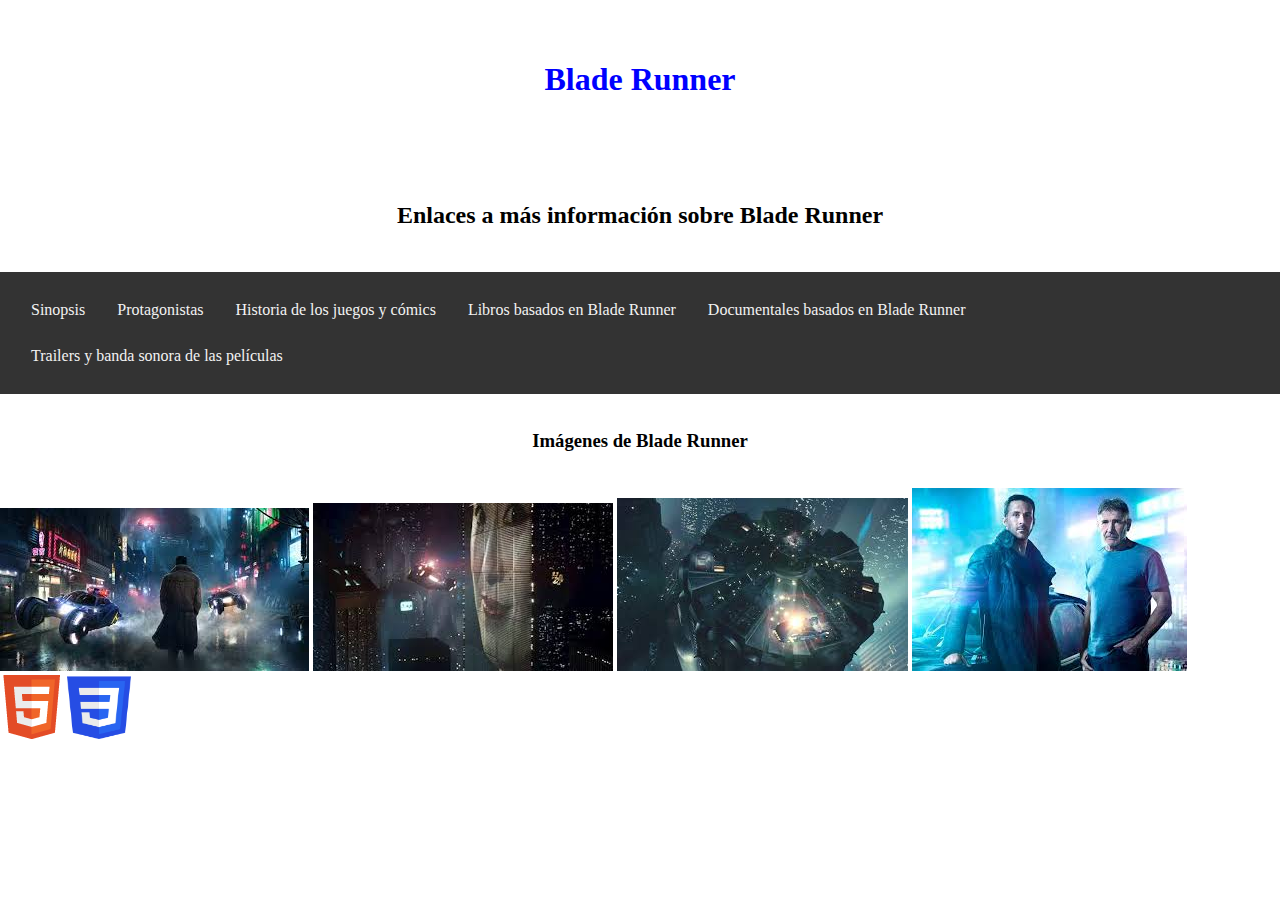
<file: index.html>
<!DOCTYPE HTML>
<html lang="es">
<head>
 <!-- Datos que describen el documento -->
 <meta charset="UTF-8" />
 <meta name=author content="Carlos Álvarez Rábano" />
 <meta name=viewport content="width=device-width, initial-scale=1">
 <meta name=description content="Página web de la película Blade Runner" />
 <title>Blade Runner</title>
 <link rel="stylesheet" type="text/css" href="estilo2.css" />
</head>
<body>
 <!-- Datos con el contenido que aparece en el navegador -->
 <header>
	<h1>Blade Runner</h1>
 </header>
 <section>
	<h2>Enlaces a más información sobre Blade Runner</h2>
	<nav>
		<a href="sinopsis.html">Sinopsis</a>
		<a href="protagonistas.html">Protagonistas</a>
		<a href="historiajuegos.html">Historia de los juegos y cómics</a>
		<a href="libros.html">Libros basados en Blade Runner</a>
		<a href="documentales.html">Documentales basados en Blade Runner</a>
		<a href="trailers.html">Trailers y banda sonora de las películas</a>
	</nav>
 </section>
  <section>
	<h3>Imágenes de Blade Runner</h3>
	<img src="multimedia/escena.jpg" alt="Escena de película"/>
	<img src="multimedia/escena2.jpg" alt="Escena de película"/>
	<img src="multimedia/escena3.jpg" alt="Escena de película"/>
	<img src="multimedia/harrisonford.jpg" alt="Harrison Ford"/>
 </section>
 <footer>
	 <a href="https://validator.w3.org/check?uri=referer">
		<img src=" images/HTML5.png" alt=" HTML5 Válido!"/></a>
	<a href=" https://jigsaw.w3.org/css-validator/check/referer">
	 <img src="images/CSS3.png" alt="CSS Válido" height="63" width="64" /></a>
 </footer>
</body>
</html>
</file>
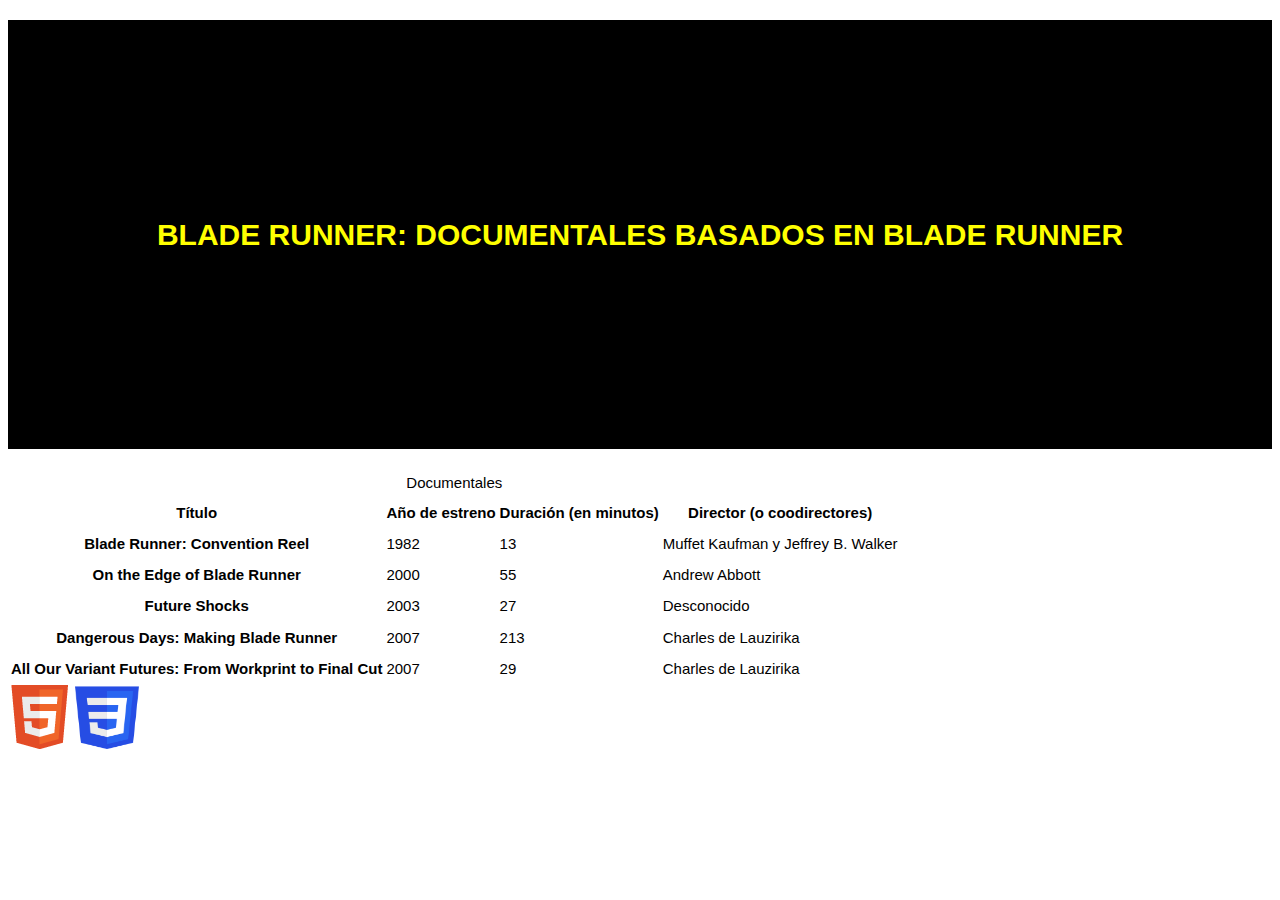
<file: documentales.html>
<!DOCTYPE HTML>
<html lang="es">
<head>
 <!-- Datos que describen el documento -->
 <meta charset="UTF-8" />
 <meta name=author content="Carlos Álvarez Rábano" />
 <meta name=viewport content="width=device-width, initial-scale=1">
 <meta name=description content="Página web de la película Blade Runner" />
 <title>Blade Runner</title>
 <link rel="stylesheet" type="text/css" href="estilo.css" />
</head>
<body>
 <!-- Datos con el contenido que aparece en el navegador -->
 <header>
	<h1>Blade Runner: Documentales basados en Blade Runner</h1>
</header>
 <table>
	<caption>Documentales</caption>
	<thead>
		<tr>
			<th id="titulo" scope="col">Título</th>
			<th id="añoestreno" scope="col">Año de estreno</th>
			<th id="duracion" scope="col">Duración (en minutos)</th>
			<th id="director" scope="col">Director (o coodirectores)</th>
		</tr>
	</thead>
	<tbody>
		<tr>
			<th id="bladerunner" scope="row">Blade Runner: Convention Reel</th>
			<td headers="bladerunner añoestreno">1982</td>
			<td headers="bladerunner duracion">13</td>
			<td headers="bladerunner director">Muffet Kaufman y Jeffrey B. Walker</td>
		</tr>
		<tr>
			<th id="ontheedge" scope="row">On the Edge of Blade Runner</th>
			<td headers="ontheedge añoestreno">2000</td>
			<td headers="ontheedge duracion">55</td>
			<td headers="ontheedge director">Andrew Abbott</td>
		</tr>
		<tr>
			<th id="futureshocks" scope="row">Future Shocks</th>
			<td headers="futureshocks añoestreno">2003</td>
			<td headers="futureshocks duracion">27</td>
			<td headers="futureshocks director">Desconocido</td>
		</tr>
		<tr>
			<th id="dangerousdays" scope="row">Dangerous Days: Making Blade Runner</th>
			<td headers="dangerousdays añoestreno">2007</td>
			<td headers="dangerousdays duracion">213</td>
			<td headers="dangerousdays director">Charles de Lauzirika</td>
		</tr>
		<tr>
			<th id="allourvariants" scope="row">All Our Variant Futures: From Workprint to Final Cut</th>
			<td headers="allourvariants añoestreno">2007</td>
			<td headers="allourvariants duracion">29</td>
			<td headers="allourvariants director">Charles de Lauzirika</td>
		</tr>
	</tbody>
 </table>
 <footer>
	 <a href="https://validator.w3.org/check?uri=referer">
		<img src=" images/HTML5.png" alt=" HTML5 Válido!"/></a>
	<a href=" https://jigsaw.w3.org/css-validator/check/referer ">
	 <img src="images/CSS3.png" alt="CSS Válido" height="63" width="64" /></a>
 </footer>
</body>
</html>
</file>
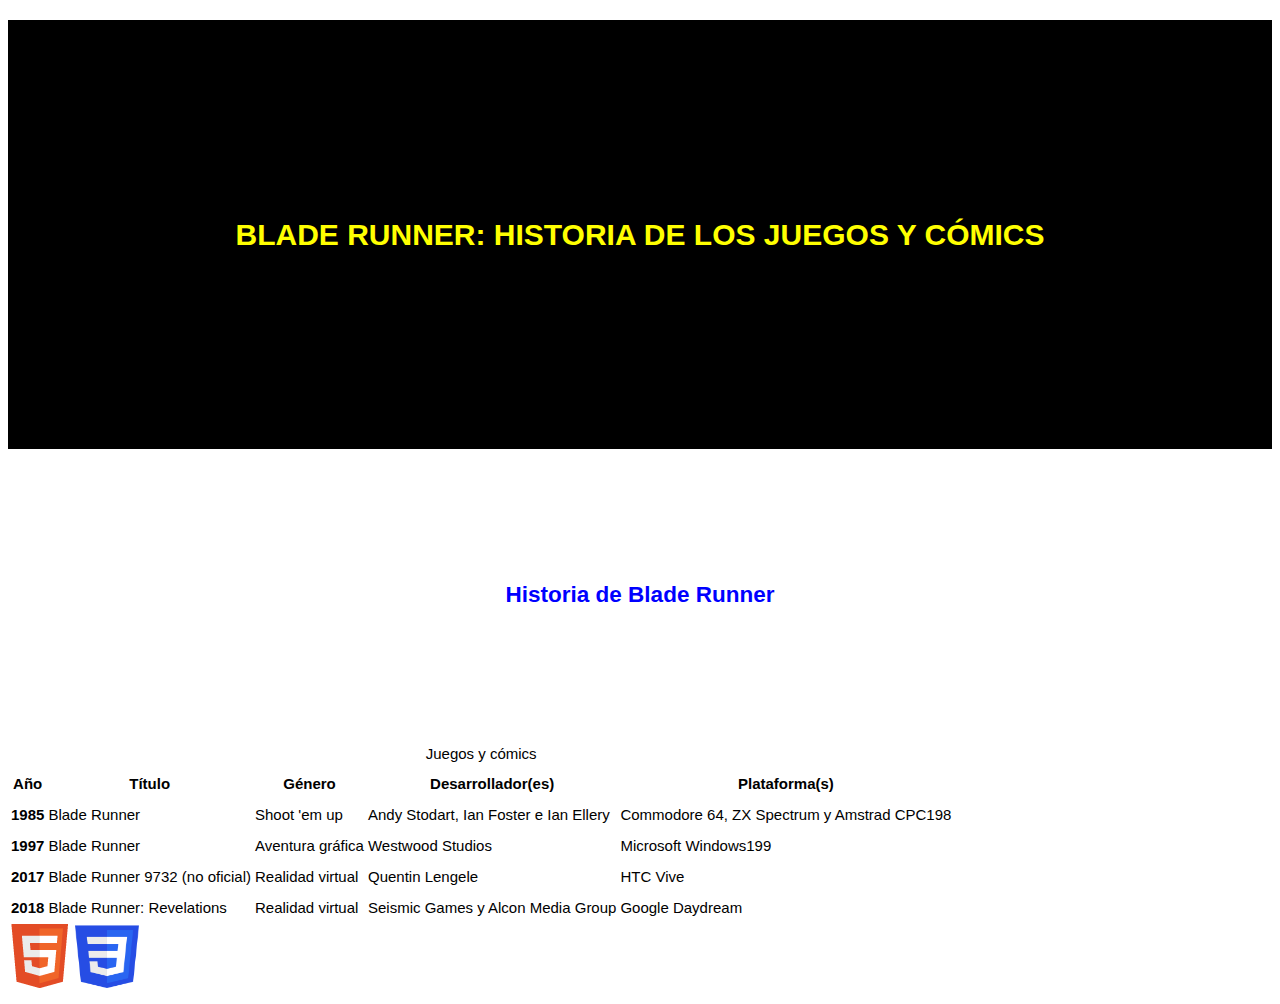
<file: historiajuegos.html>
<!DOCTYPE HTML>
<html lang="es">
<head>
 <!-- Datos que describen el documento -->
 <meta charset="UTF-8" />
 <meta name=author content="Carlos Álvarez Rábano" />
 <meta name=viewport content="width=device-width, initial-scale=1">
 <meta name=description content="Página web de la película Blade Runner" />
 <title>Blade Runner</title>
 <link rel="stylesheet" type="text/css" href="estilo.css" />
</head>
<body>
 <!-- Datos con el contenido que aparece en el navegador -->
 <header>
	<h1>Blade Runner: Historia de los juegos y cómics</h1>
 </header>
 <section>
 <h2>Historia de Blade Runner</h2>
 <table>
 <caption>Juegos y cómics</caption>
 <thead>
	<tr>
		<th id="año" scope="col">Año</th>
		<th id="titulo" scope="col">Título</th>
		<th id="genero" scope="col">Género</th>
		<th id="desarollador" scope="col">Desarrollador(es)</th>
		<th id="plataforma" scope="col">Plataforma(s)</th>
	</tr>
 </thead>
 <tbody>
	<tr>
		<th id="1985" scope="row">1985</th>
		<td headers="1985 titulo">Blade Runner</td>
		<td headers="1985 genero">Shoot 'em up</td>
		<td headers="1985 desarollador">Andy Stodart, Ian Foster e Ian Ellery</td>
		<td headers="1985 plataforma">Commodore 64, ZX Spectrum y Amstrad CPC198​</td>
	</tr>
	<tr>
		<th id="1997" scope="row">1997</th>
		<td headers="1997 titulo">Blade Runner</td>
		<td headers="1997 genero">Aventura gráfica</td>
		<td headers="1997 desarollador">Westwood Studios</td>
		<td headers="1997 plataforma">Microsoft Windows199​</td>
	</tr>
	<tr>
		<th id="2017" scope="row">2017</th>
		<td headers="2017 titulo">Blade Runner 9732 (no oficial)</td>
		<td headers="2017 genero">Realidad virtual</td>
		<td headers="2017 desarollador">Quentin Lengele</td>
		<td headers="2017 plataforma">HTC Vive​</td>
	</tr>
	<tr>
		<th id="2018" scope="row">2018</th>
		<td headers="2018 titulo">Blade Runner: Revelations</td>
		<td headers="2018 genero">Realidad virtual</td>
		<td headers="2018 desarollador">Seismic Games y Alcon Media Group</td>
		<td headers="2018 plataforma">Google Daydream</td>
	</tr>
 </tbody>
 </table>
 </section>
 <footer>
	 <a href="https://validator.w3.org/check?uri=referer">
		<img src=" images/HTML5.png" alt=" HTML5 Válido!"/></a>
	<a href=" https://jigsaw.w3.org/css-validator/check/referer ">
	 <img src="images/CSS3.png" alt="CSS Válido" height="63" width="64" /></a>
 </footer>
</body>
</html>
</file>
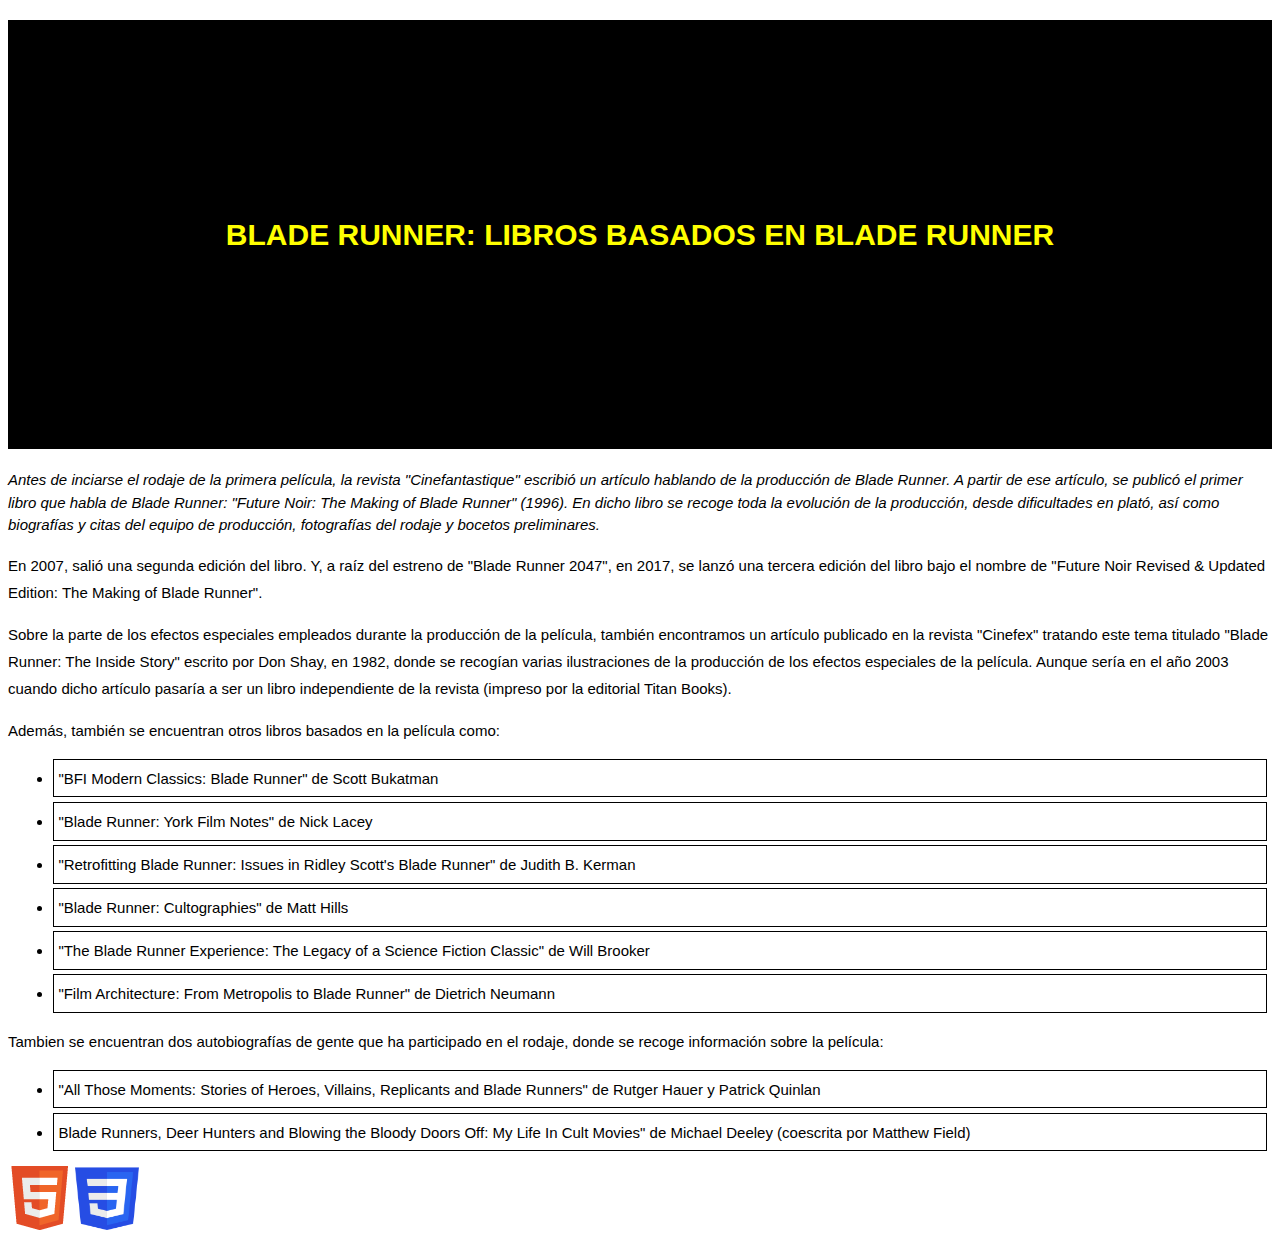
<file: libros.html>
<!DOCTYPE HTML>
<html lang="es">
<head>
 <!-- Datos que describen el documento -->
 <meta charset="UTF-8" />
 <meta name=author content="Carlos Álvarez Rábano" />
 <meta name=viewport content="width=device-width, initial-scale=1">
 <meta name=description content="Página web de la película Blade Runner" />
 <title>Blade Runner</title>
 <link rel="stylesheet" type="text/css" href="estilo.css" />
</head>
<body>
 <!-- Datos con el contenido que aparece en el navegador -->
 <header>
	<h1>Blade Runner: Libros basados en Blade Runner</h1>
 </header>
 <aside>
 <p>Antes de inciarse el rodaje de la primera película, la revista
 "Cinefantastique" escribió un artículo hablando de la producción de
 Blade Runner. A partir de ese artículo, se publicó el primer libro que
 habla de Blade Runner: "Future Noir: The Making of Blade Runner" (1996).
 En dicho libro se recoge toda la evolución de la producción, desde 
 dificultades en plató, así como biografías y citas del equipo de producción,
 fotografías del rodaje y bocetos preliminares.</p>
 </aside>
 <p>En 2007, salió una segunda edición del libro. Y, a raíz del estreno de
 "Blade Runner 2047", en 2017, se lanzó una tercera edición del libro bajo el
 nombre de "Future Noir Revised & Updated Edition: The Making of Blade Runner".</p>
 <p>Sobre la parte de los efectos especiales empleados durante la producción de la
 película, también encontramos un artículo publicado en la revista "Cinefex" tratando 
 este tema titulado "Blade Runner: The Inside Story" escrito por Don Shay, en 1982, 
 donde se recogían varias ilustraciones de la producción de los efectos especiales de
 la película. Aunque sería en el año 2003 cuando dicho artículo pasaría a ser un libro
 independiente de la revista (impreso por la editorial Titan Books).</p>
 <p>Además, también se encuentran otros libros basados en la película como:</p>
 <ul>
	<li>"BFI Modern Classics: Blade Runner" de Scott Bukatman</li>
	<li>"Blade Runner: York Film Notes" de Nick Lacey</li>
	<li>"Retrofitting Blade Runner: Issues in Ridley Scott's Blade Runner" de Judith B. Kerman</li>
	<li>"Blade Runner: Cultographies" de Matt Hills</li>
	<li>"The Blade Runner Experience: The Legacy of a Science Fiction Classic" de Will Brooker</li>
	<li>"Film Architecture: From Metropolis to Blade Runner" de Dietrich Neumann</li>
 </ul>
 <p>Tambien se encuentran dos autobiografías de gente que ha participado en el rodaje,
 donde se recoge información sobre la película:</p>
 <ul>
	<li>"All Those Moments: Stories of Heroes, Villains, Replicants and Blade Runners" de
		Rutger Hauer y Patrick Quinlan</li>
	<li>Blade Runners, Deer Hunters and Blowing the Bloody Doors Off: My Life In Cult Movies"
		de Michael Deeley (coescrita por Matthew Field)</li>
 </ul>
 <footer>
	 <a href="https://validator.w3.org/check?uri=referer">
		<img src=" images/HTML5.png" alt=" HTML5 Válido!"/></a>
	<a href="https://jigsaw.w3.org/css-validator/check/referer ">
	 <img src="images/CSS3.png" alt="CSS Válido" height="63" width="64" /></a>
 </footer>
</body>
</html>
</file>
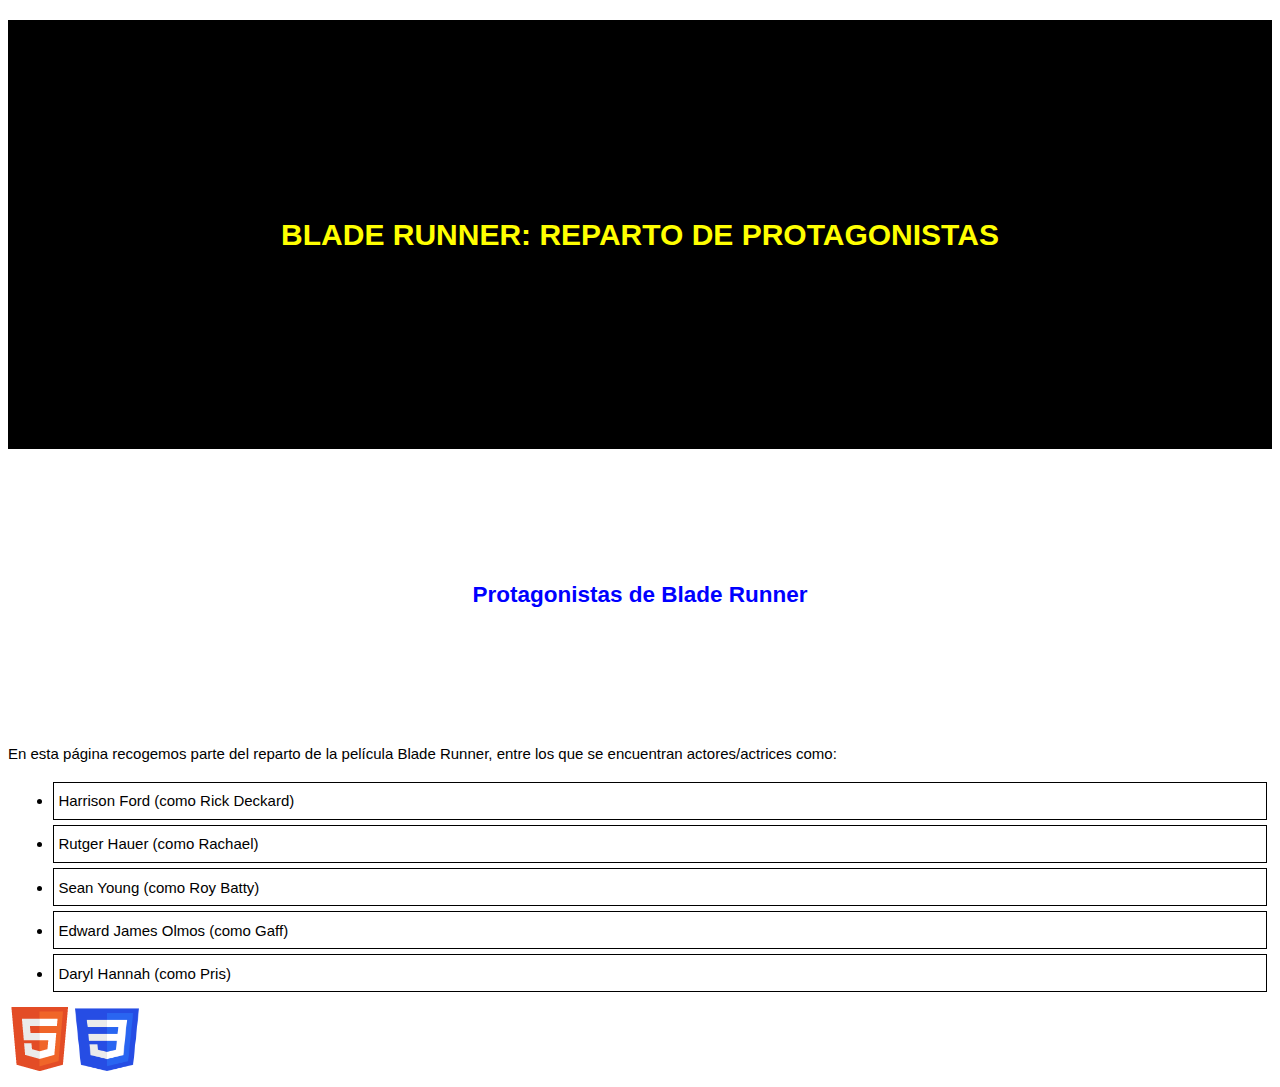
<file: protagonistas.html>
<!DOCTYPE HTML>
<html lang="es">
<head>
 <!-- Datos que describen el documento -->
 <meta charset="UTF-8" />
 <meta name=author content="Carlos Álvarez Rábano" />
 <meta name=viewport content="width=device-width, initial-scale=1">
 <meta name=description content="Página web de la película Blade Runner" />
 <title>Blade Runner</title>
 <link rel="stylesheet" type="text/css" href="estilo.css" />
</head>
<body>
 <!-- Datos con el contenido que aparece en el navegador -->
 <header>
	<h1>Blade Runner: Reparto de protagonistas</h1>
 </header>
 <section>
 <h2>Protagonistas de Blade Runner</h2>
 <p>En esta página recogemos parte del reparto de la película
 Blade Runner, entre los que se encuentran actores/actrices como:</p>
 <ul>
	<li>Harrison Ford (como Rick Deckard)</li>
	<li>Rutger Hauer (como Rachael)</li>
	<li>Sean Young (como Roy Batty)</li>
	<li>Edward James Olmos (como Gaff)</li>
	<li>Daryl Hannah (como Pris)</li>
 </ul>
 </section>
  <footer>
	 <a href="https://validator.w3.org/check?uri=referer">
		<img src=" images/HTML5.png" alt=" HTML5 Válido!"/></a>
	<a href=" https://jigsaw.w3.org/css-validator/check/referer">
	 <img src="images/CSS3.png" alt="CSS Válido" height="63" width="64" /></a>
 </footer>
</body>
</html>
</file>
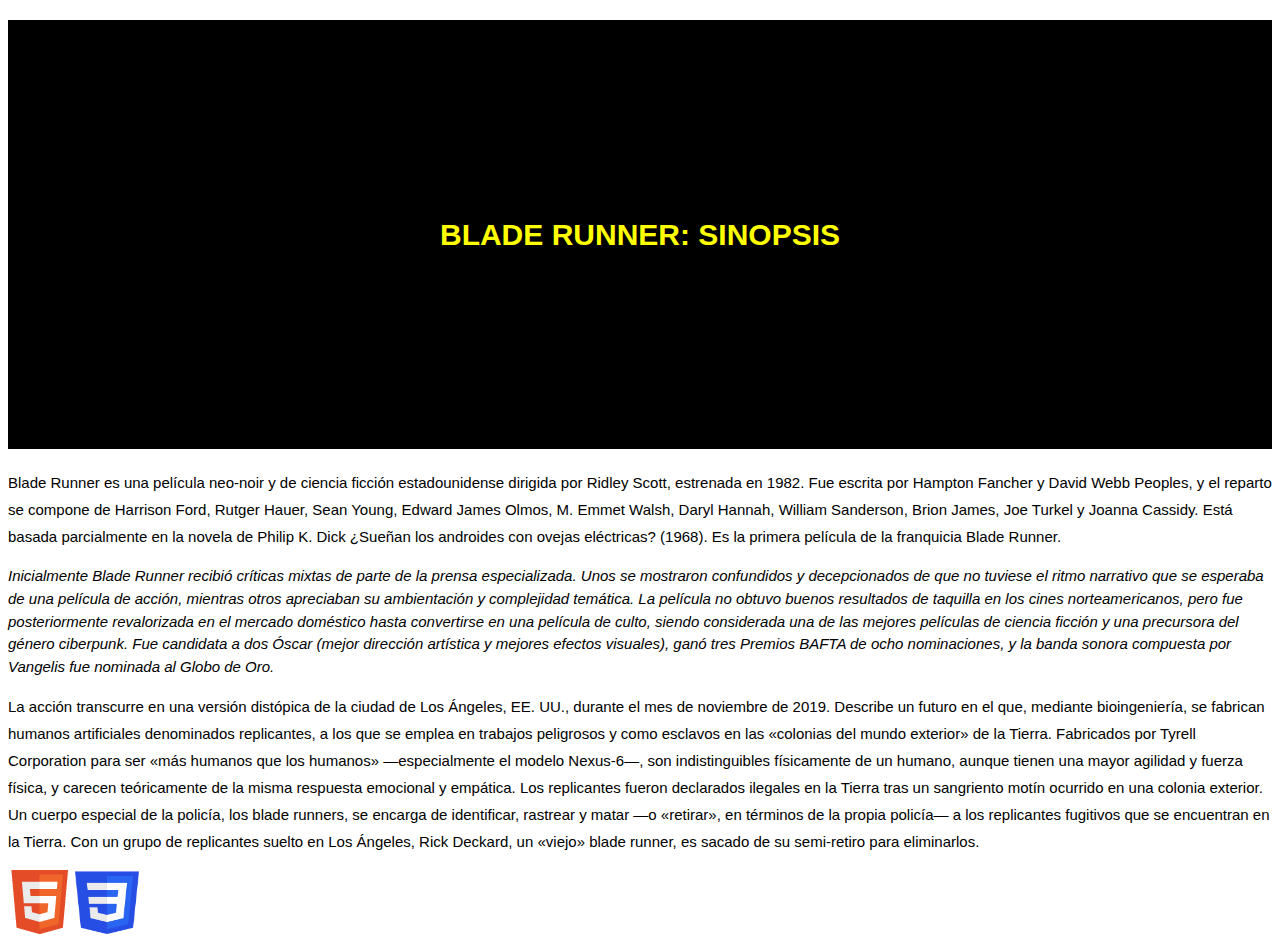
<file: sinopsis.html>
<!DOCTYPE HTML>
<html lang="es">
<head>
 <!-- Datos que describen el documento -->
 <meta charset="UTF-8" />
 <meta name=author content="Carlos Álvarez Rábano" />
 <meta name=viewport content="width=device-width, initial-scale=1">
 <meta name=description content="Página web de la película Blade Runner" />
 <title>Blade Runner</title>
 <link rel="stylesheet" type="text/css" href="estilo.css" />
</head>
<body>
 <!-- Datos con el contenido que aparece en el navegador -->
 <header>
	<h1>Blade Runner: Sinopsis</h1>
 </header>
 <p>Blade Runner es una película neo-noir y de ciencia ficción estadounidense dirigida por Ridley Scott, estrenada en 1982. 
	Fue escrita por Hampton Fancher y David Webb Peoples, y el reparto se compone de Harrison Ford, Rutger Hauer, Sean Young, 
	Edward James Olmos, M. Emmet Walsh, Daryl Hannah, William Sanderson, Brion James, Joe Turkel y Joanna Cassidy. 
	Está basada parcialmente en la novela de Philip K. Dick ¿Sueñan los androides con ovejas eléctricas? (1968). 
	Es la primera película de la franquicia Blade Runner.</p>
 <aside>
 <p>Inicialmente Blade Runner recibió críticas mixtas de parte de la prensa especializada. Unos se mostraron confundidos y 
	decepcionados de que no tuviese el ritmo narrativo que se esperaba de una película de acción, mientras otros apreciaban 
	su ambientación y complejidad temática. 
	La película no obtuvo buenos resultados de taquilla en los cines norteamericanos, pero fue posteriormente revalorizada 
	en el mercado doméstico hasta convertirse en una película de culto, siendo considerada una de las mejores películas de 
	ciencia ficción y una precursora del género ciberpunk. 
	Fue candidata a dos Óscar (mejor dirección artística y mejores efectos visuales), ganó tres Premios BAFTA de ocho 
	nominaciones, y la banda sonora compuesta por Vangelis fue nominada al Globo de Oro.</p>
 </aside>
 <p>La acción transcurre en una versión distópica de la ciudad de Los Ángeles, EE. UU., durante el mes de noviembre de 2019. Describe un futuro en el que, mediante bioingeniería, se fabrican humanos artificiales denominados replicantes, a los que se emplea en trabajos peligrosos y como esclavos en las «colonias del mundo exterior» de la Tierra. 
	Fabricados por Tyrell Corporation para ser «más humanos que los humanos» —especialmente el modelo Nexus-6—, son 
	indistinguibles físicamente de un humano, aunque tienen una mayor agilidad y fuerza física, y carecen teóricamente de 
	la misma respuesta emocional y empática. 
	Los replicantes fueron declarados ilegales en la Tierra tras un sangriento motín ocurrido en una colonia exterior. 
	Un cuerpo especial de la policía, los blade runners, se encarga de identificar, rastrear y matar —o «retirar», en 
	términos de la propia policía— a los replicantes fugitivos que se encuentran en la Tierra. 
	Con un grupo de replicantes suelto en Los Ángeles, Rick Deckard, un «viejo» blade runner, es sacado de su semi-retiro 
	para eliminarlos.</p>
 <footer>
	 <a href="https://validator.w3.org/check?uri=referer">
		<img src=" images/HTML5.png" alt=" HTML5 Válido!"/></a>
	<a href=" https://jigsaw.w3.org/css-validator/check/referer ">
	 <img src="images/CSS3.png" alt="CSS Válido" height="63" width="64" /></a>
 </footer>
</body>
</html>
</file>
<file: estilo2.css>
* {
  box-sizing: border-box;
}

body {
  margin: 0;
}

/* Style the header */
h1 {
  background-color: #ffffff;
  color: blue;
  padding: 1.25em;
  text-align: center;
}

/* Style the top navigation bar */
nav {
  overflow: hidden;
  background-color: #333;
  float: left;
  width: 100%;
  padding: 0.938em;
  text-align: center;
}

/* Style the topnav links */
nav a {
  float: left;
  display: block;
  color: #f2f2f2;
  text-align: center;
  padding: 0.875em 1em;
  text-decoration: none;
}

/* Change color on hover */
nav a:hover {
  background-color: #ddd;
  color: black;
}

/* Create three equal columns that floats next to each other */
h2 {
  float: left;
  width: 100%;
  padding: 0.938em;
  text-align: center;
}

h3,h4 {
  float: left;
  width: 100%;
  padding: 0.938em;
  text-align: center;
}

/* Clear floats after the columns */
section:after {
  content: "";
  display: table;
  clear: both;
}
</file>
<file: estilo.css>
body {
 font: 400 0.938em Tahoma, sans-serif; /*Familia sans-serif*/
 line-height: 1.8;
 color: #000000;
 background-color: #ffffff;
 }
h1 {
 /*background-color:#FF5733; problemas de contraste con el aChecker
 color: #fff;*/
 background-color: #000000;
 color: #ffff00;
 text-transform: uppercase;
 padding: 6.25em 1.563em;
 text-align: center;
 }
h2,h3,h4 {
 font-family: Helvetica, cursive;
 color: blue;
 padding: 4.688em 0.625em;
 text-align:center;
 font-weight: bold;
 }
aside {
 font-style: italic;
 line-height: 1.5; 
 }
 li {
 padding: 0.313em 0.313em;
 margin: 0.313em;
 border: 0.063em solid black;
 cursor: pointer;
 }
</file>
